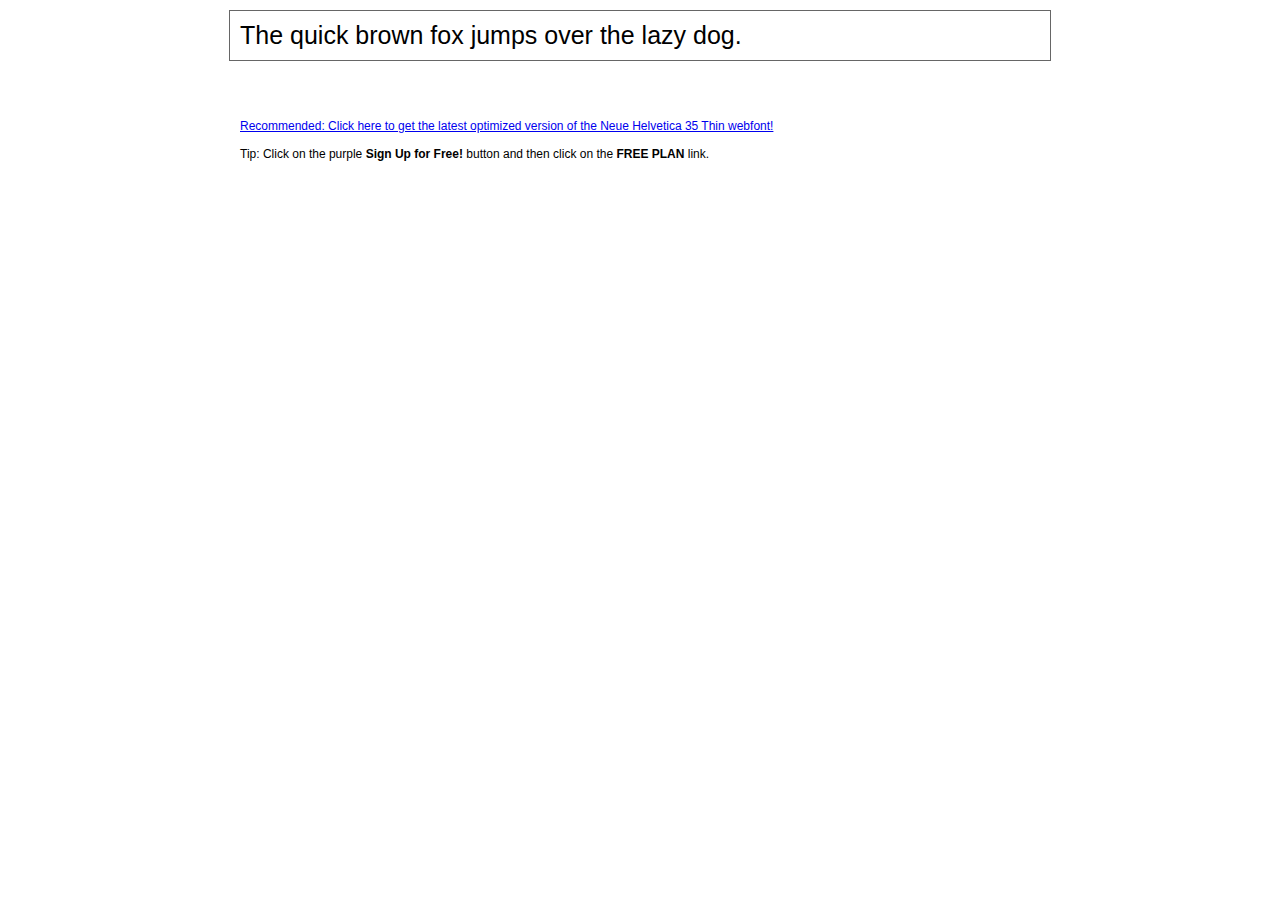
<file: jetro/fonts/demo.html>
<!DOCTYPE html PUBLIC "-//W3C//DTD XHTML 1.0 Transitional//EN" "http://www.w3.org/TR/xhtml1/DTD/xhtml1-transitional.dtd">
<html xmlns="http://www.w3.org/1999/xhtml">
<head>
	<meta http-equiv="Content-Type" content="text/html; charset=utf-8" />
	<title>@font-face Demo</title>
	<link rel="stylesheet" href="fonts.css" type="text/css" charset="utf-8" />
	<style type="text/css">
	body {
		background-color:white;
		font-family:Verdana,Tahoma,Arial,Sans-Serif;
		color:black;
		font-size:12px;
	}

	.demo
	{
		font-family:'Conv_HelveticaNeueCyr-Thin',Sans-Serif;
		width:800px;
		margin:10px auto;
		text-align:left;
		border:1px solid #666;
		padding:10px;
	}

	.hint
	{
		font-family:'Conv_HelveticaNeueCyr-Thin',Sans-Serif;
		width:800px;
		margin:10px auto;
		text-align:left;
		border:1px;
		padding:10px;
	}
	</style>
</head>
<body>
	<div class="demo" style="font-size:25px">
		The quick brown fox jumps over the lazy dog.
	</div>


	<br>
	<br>
	<div class="hint">
		<a href="http://www.fonts.com/font/linotype/neue-helvetica/35-thin/web-font?SiteId=64">Recommended: Click here to get the latest optimized version of the Neue Helvetica 35 Thin webfont!</a><br /><br />
		Tip: Click on the purple <strong>Sign Up for Free!</strong> button and then click on the <strong>FREE PLAN</strong> link.
	</div>
</body>
</html>
</file>
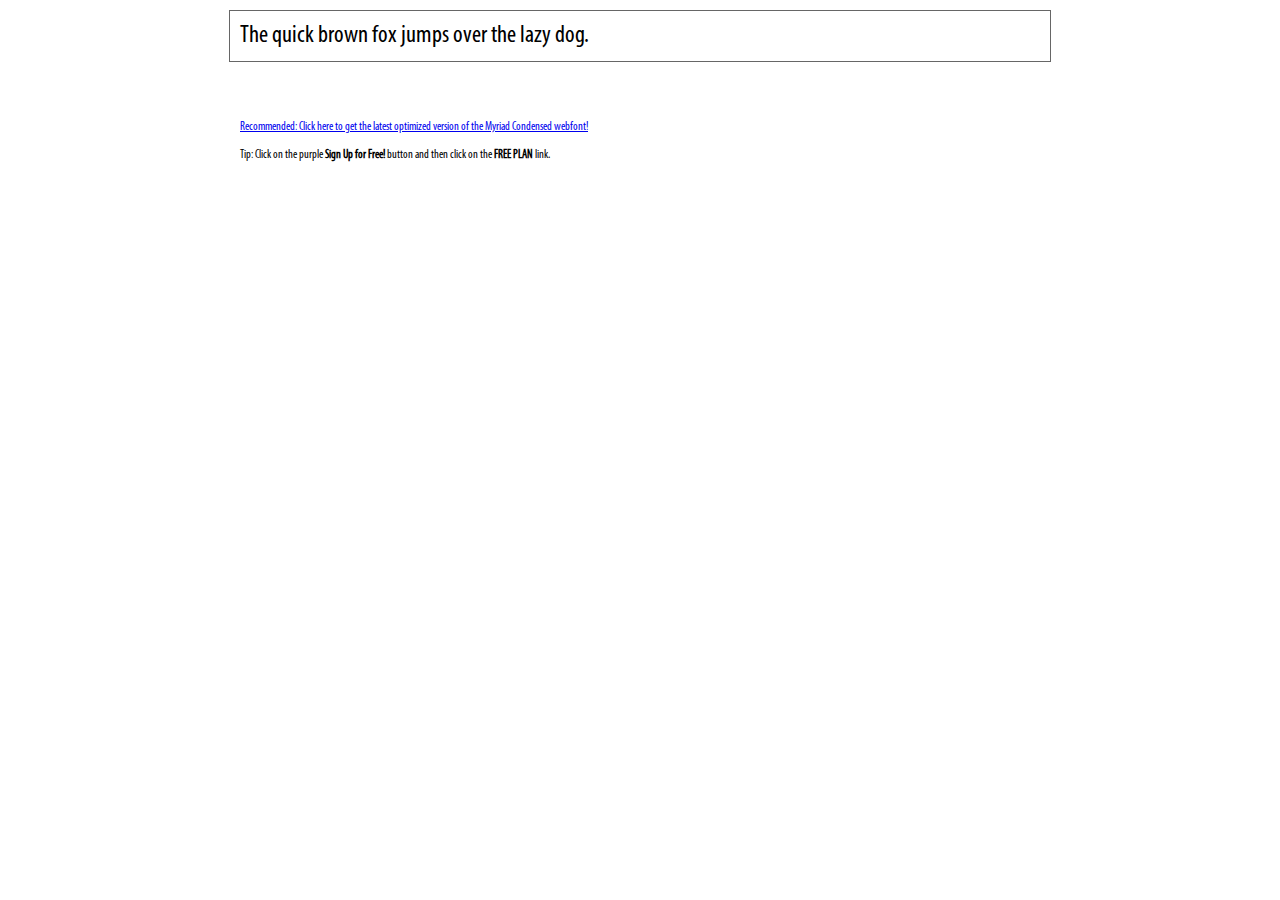
<file: jetro/fonts/MyriadPro-Cond/demo.html>
<!DOCTYPE html PUBLIC "-//W3C//DTD XHTML 1.0 Transitional//EN" "http://www.w3.org/TR/xhtml1/DTD/xhtml1-transitional.dtd">
<html xmlns="http://www.w3.org/1999/xhtml">
<head>
	<meta http-equiv="Content-Type" content="text/html; charset=utf-8" />
	<title>@font-face Demo</title>
	<link rel="stylesheet" href="fonts.css" type="text/css" charset="utf-8" />
	<style type="text/css">
	body {
		background-color:white;
		font-family:Verdana,Tahoma,Arial,Sans-Serif;
		color:black;
		font-size:12px;
	}

	.demo
	{
		font-family:'Conv_MyriadPro-Cond',Sans-Serif;
		width:800px;
		margin:10px auto;
		text-align:left;
		border:1px solid #666;
		padding:10px;
	}

	.hint
	{
		font-family:'Conv_MyriadPro-Cond',Sans-Serif;
		width:800px;
		margin:10px auto;
		text-align:left;
		border:1px;
		padding:10px;
	}
	</style>
</head>
<body>
	<div class="demo" style="font-size:25px">
		The quick brown fox jumps over the lazy dog.
	</div>


	<br>
	<br>
	<div class="hint">
		<a href="http://www.fonts.com/font/adobe/myriad/condensed/web-font?SiteId=64">Recommended: Click here to get the latest optimized version of the Myriad Condensed webfont!</a><br /><br />
		Tip: Click on the purple <strong>Sign Up for Free!</strong> button and then click on the <strong>FREE PLAN</strong> link.
	</div>
</body>
</html>
</file>
<file: jetro/fonts/fonts.css>
/** Generated by FG **/
@font-face {
	font-family: 'Conv_BEBAS';
	src: url('fonts/BEBAS.eot');
	src: local('☺'), url('fonts/BEBAS.woff') format('woff'), url('fonts/BEBAS.ttf') format('truetype'), url('fonts/BEBAS.svg') format('svg');
	font-weight: normal;
	font-style: normal;
}
</file>
<file: jetro/fonts/MyriadPro-Cond/fonts.css>
/** Generated by FG **/
@font-face {
	font-family: 'Conv_MyriadPro-Cond';
	src: url('fonts/MyriadPro-Cond.eot');
	src: local('☺'), url('fonts/MyriadPro-Cond.woff') format('woff'), url('fonts/MyriadPro-Cond.ttf') format('truetype'), url('fonts/MyriadPro-Cond.svg') format('svg');
	font-weight: normal;
	font-style: normal;
}
</file>
